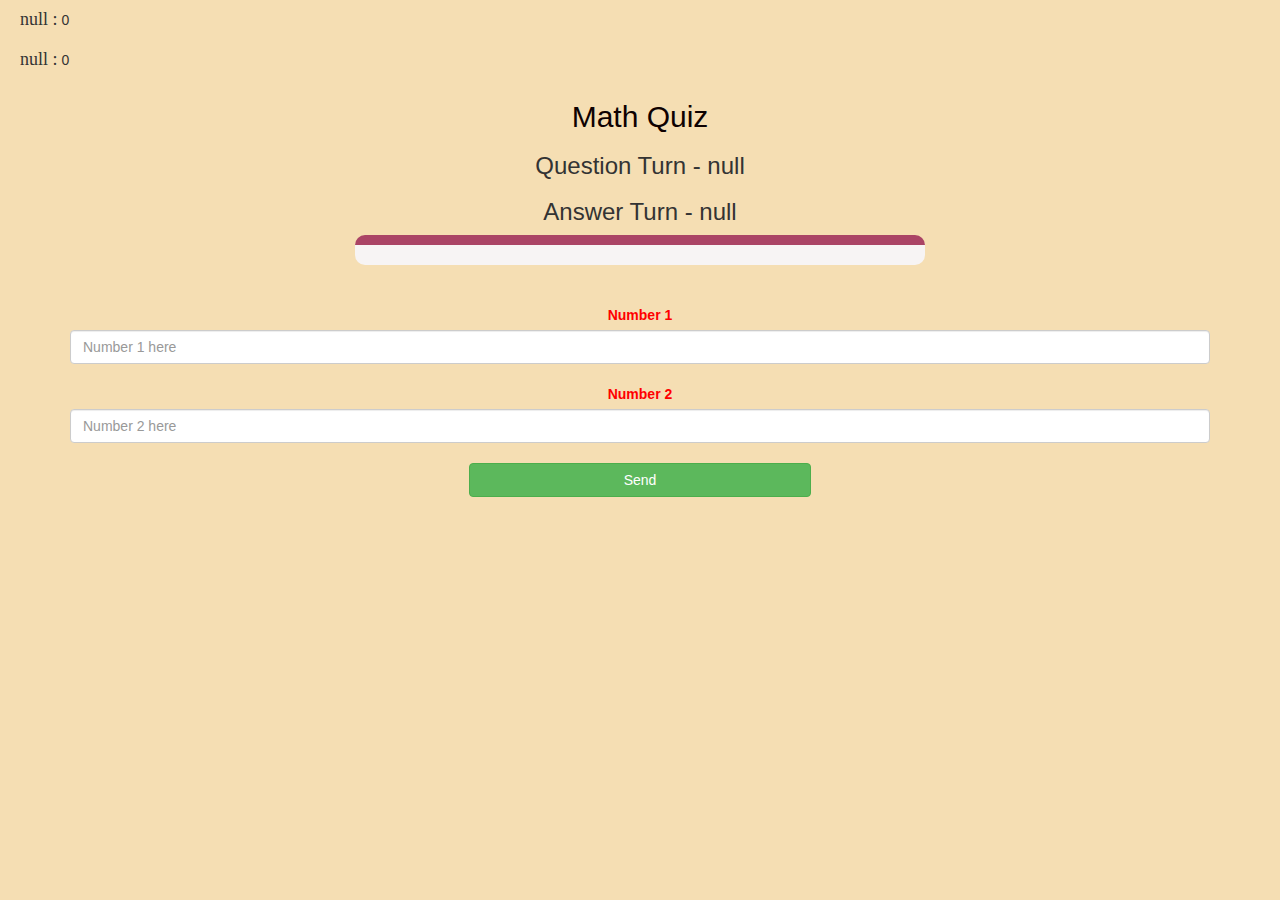
<file: quiz_page.html>
<!DOCTYPE html>
<html>
<head>
	<title>Math Quiz</title>

<meta name="viewport" content="width=device-width, initial-scale=1">
<link rel="stylesheet" href="https://maxcdn.bootstrapcdn.com/bootstrap/3.4.0/css/bootstrap.min.css">
<script src="https://ajax.googleapis.com/ajax/libs/jquery/3.4.1/jquery.min.js"></script>
<script src="https://maxcdn.bootstrapcdn.com/bootstrap/3.4.0/js/bootstrap.min.js"></script>
<link rel="stylesheet" type="text/css" href="login.css">
</head>
<style>
    body {
	background: wheat;
	background-position: center;
	background-size: contain;
}
</style>
<body onload="show();">

<h4 id="player1_name"></h4> <span id="player1_score"></span>
<br>
<h4 id="player2_name"></h4> <span id="player2_score"></span>

<div class="container">
	<center>
		<h2 style="color: rgb(14, 1, 1);">Math Quiz</h2>
		<h3 id="player_question"></h3>
		<h3 id="player_answer"></h3>
		<div id="output" class="col-lg-6"></div>
		<br>
		<br>
		<label><b style="color: red">Number 1
		</b>
		</label>
		<input type="text" id="num1" class="form-control" placeholder="Number 1 here">
		<br>
        <label><b style="color: red">Number 2
		</b>
		</label>
		<input type="text" id="num2" class="form-control" placeholder="Number 2 here">
		<br>
		<button onclick="send()" class="btn btn-success" style="width: 30%;">Send</button>
	</center>
</div>

<script src="quiz1.js"></script>
</body>
</html>
</file>
<file: login.css>
body {
	background: url("https://img.freepik.com/free-vector/maths-chalkboard_23-2148175036.jpg?size=626&ext=jpg");
	background-position: center;
	background-size: contain;
}

.login_div1,
.login_div2 {
	color: rgb(52, 59, 48);
	padding: 10px;
	float: none;
	width:auto;
	border-radius: 15px;
	font-family: 'Klee One', cursive;
}


#player1_name,
#player2_name {
	font-family: 'Klee One', cursive;
	display: inline-block;
	margin-left: 20px;
}

#word {
	width: 60%;
}

#word_display {
	letter-spacing: 5px;
}

#output {
	background: rgb(247, 244, 244);
	border-radius: 10px;
	border-top: 10px solid #AA4465;
	padding: 10px;
	float: none;
	text-align: left;
}
#body{
	margin-top:160px;
	width:60%;
	height:auto;
	background-color: rgba(133, 132, 132, 0.952);
	border-radius: 40px;
}
</file>
